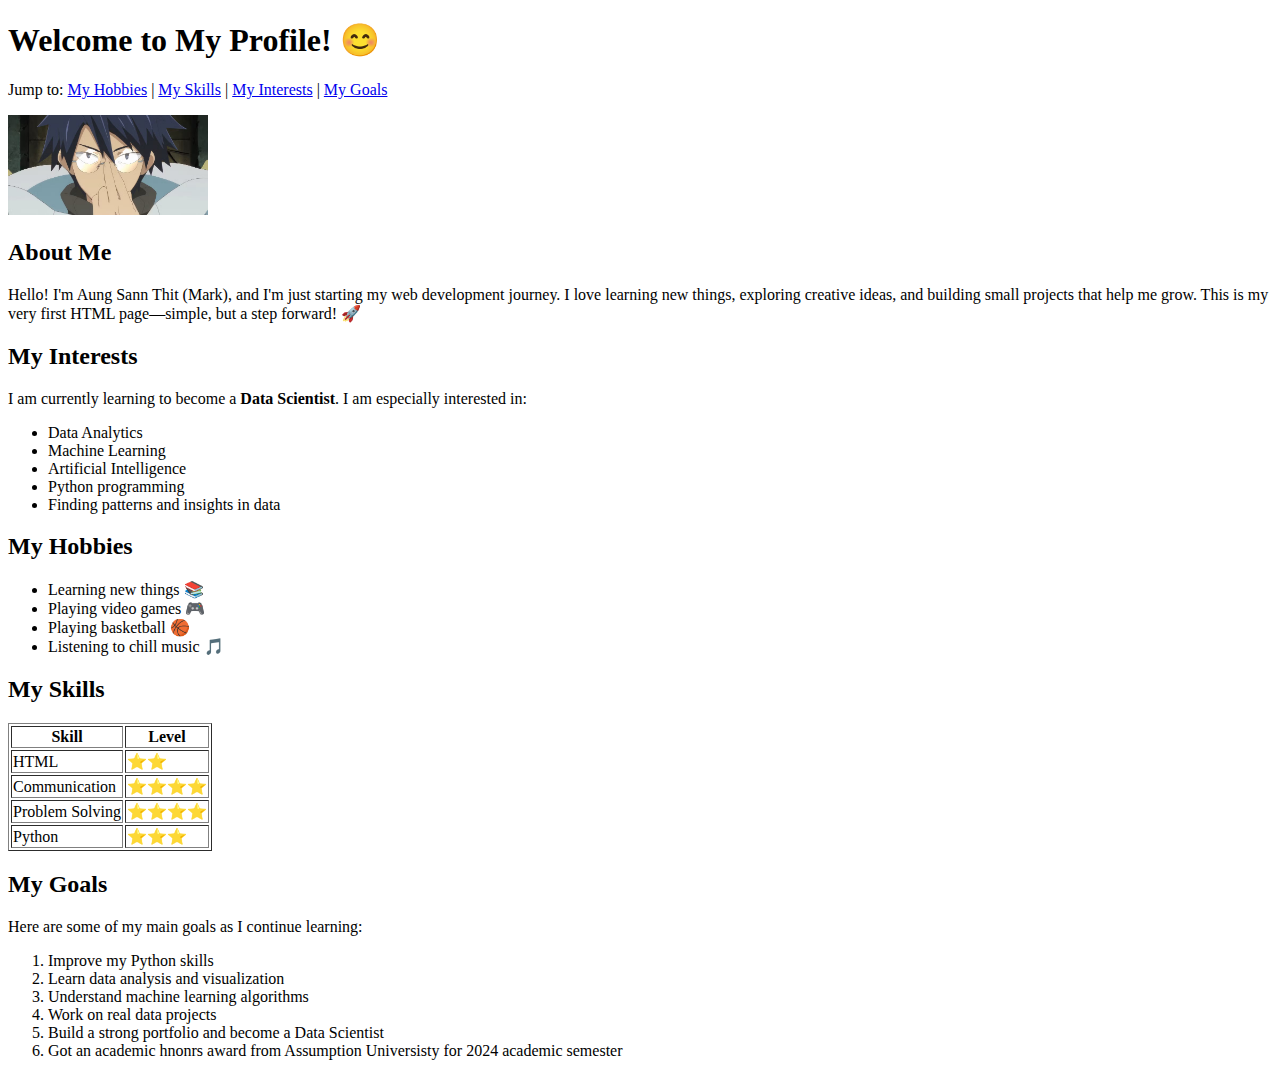
<file: index.html>
<!DOCTYPE html>
<html>
<head>
    <title>My Profile</title>
</head>
<body>

    <h1>Welcome to My Profile! 😊</h1>

    <p>
        Jump to: 
        <a href="#hobbies">My Hobbies</a> | 
        <a href="#skills">My Skills</a> |
        <a href="#interests">My Interests</a> |
        <a href="#goals">My Goals</a>
    </p>


    <img src="public/images/myimage.png" alt="My Photo" width="200">

    <h2>About Me</h2>
    <p>
        Hello! I'm Aung Sann Thit (Mark), and I'm just starting my web development journey.
        I love learning new things, exploring creative ideas, and building small projects that help me grow.
        This is my very first HTML page—simple, but a step forward! 🚀
    </p>

    <h2 id="interests">My Interests</h2>
    <p>I am currently learning to become a <strong>Data Scientist</strong>. I am especially interested in:</p>
    <ul>
        <li>Data Analytics</li>
        <li>Machine Learning</li>
        <li>Artificial Intelligence</li>
        <li>Python programming</li>
        <li>Finding patterns and insights in data</li>
    </ul>

    <h2 id="hobbies">My Hobbies</h2>
    <ul>
        <li>Learning new things 📚</li>
        <li>Playing video games 🎮</li>
        <li>Playing basketball 🏀</li>
        <li>Listening to chill music 🎵</li>
    </ul>

    <h2 id="skills">My Skills</h2>
    <table border="1">
        <tr>
            <th>Skill</th>
            <th>Level</th>
        </tr>
        <tr>
            <td>HTML</td>
            <td>⭐⭐</td>
        </tr>
        <tr>
            <td>Communication</td>
            <td>⭐⭐⭐⭐</td>
        </tr>
        <tr>
            <td>Problem Solving</td>
            <td>⭐⭐⭐⭐</td>
        </tr>
        <tr>
            <td>Python</td>
            <td>⭐⭐⭐</td>
        </tr>
    </table>

    <h2 id="goals">My Goals</h2>
    <p>Here are some of my main goals as I continue learning:</p>
    <ol>
        <li>Improve my Python skills</li>
        <li>Learn data analysis and visualization</li>
        <li>Understand machine learning algorithms</li>
        <li>Work on real data projects</li>
        <li>Build a strong portfolio and become a Data Scientist</li>
        <li>Got an academic hnonrs award from Assumption Universisty for 2024 academic semester</li>
    </ol>

</body>
</html>
</file>
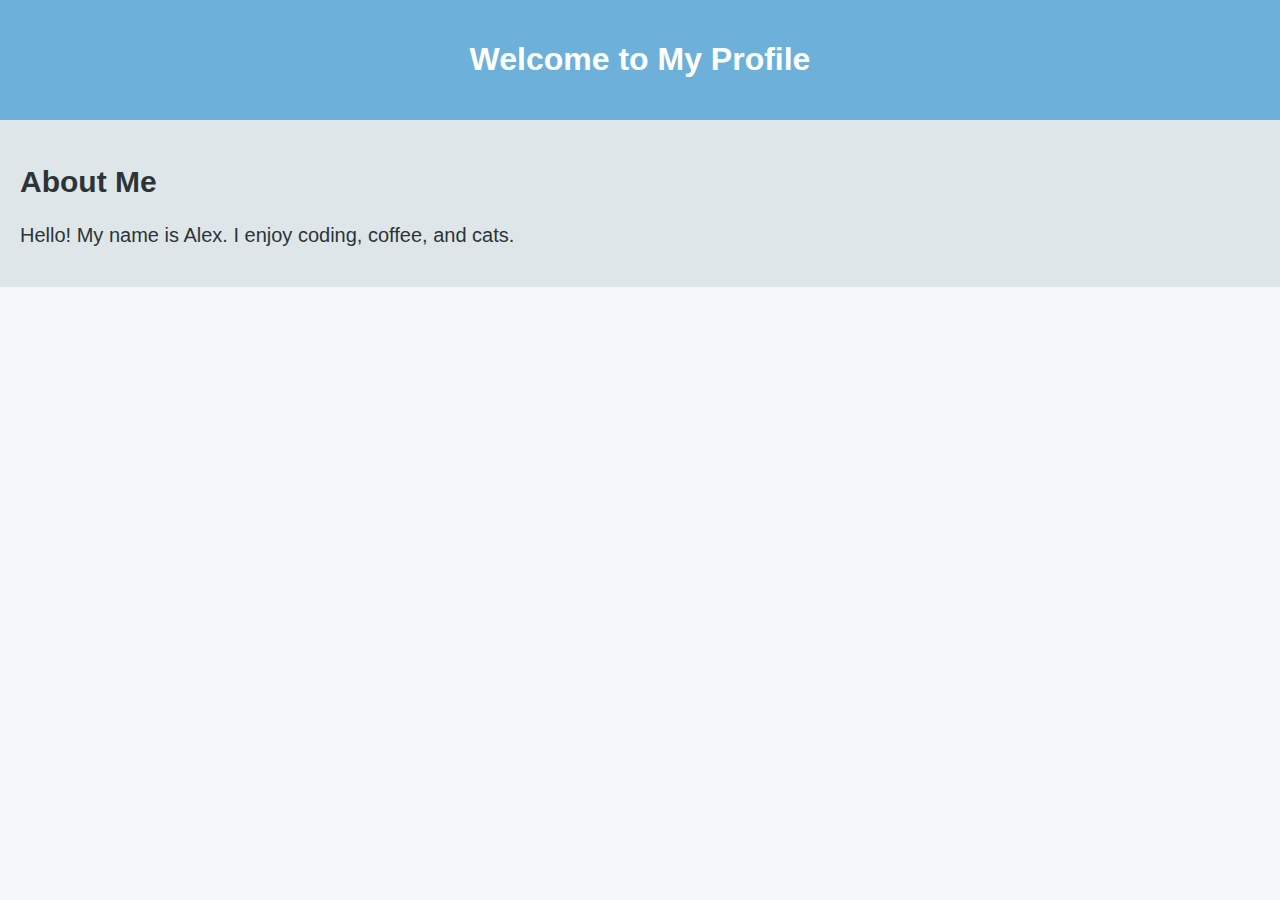
<file: applycss.html>
<!DOCTYPE html>

<html lang="en">
  <head>
    <meta charset="UTF-8" />

    <meta name="viewport" content="width=device-width, initial-scale=1.0" />

    <link rel="stylesheet" href="public/css/profile.css" />

    <title>My Profile - CSS Example 1</title>
  </head>

  <body>
    <header>
      <h1>Welcome to My Profile</h1>
    </header>

    <section class="about">
      <h2>About Me</h2>

      <p>Hello! My name is Alex. I enjoy coding, coffee, and cats.</p>
    </section>
  </body>
</html>
</file>
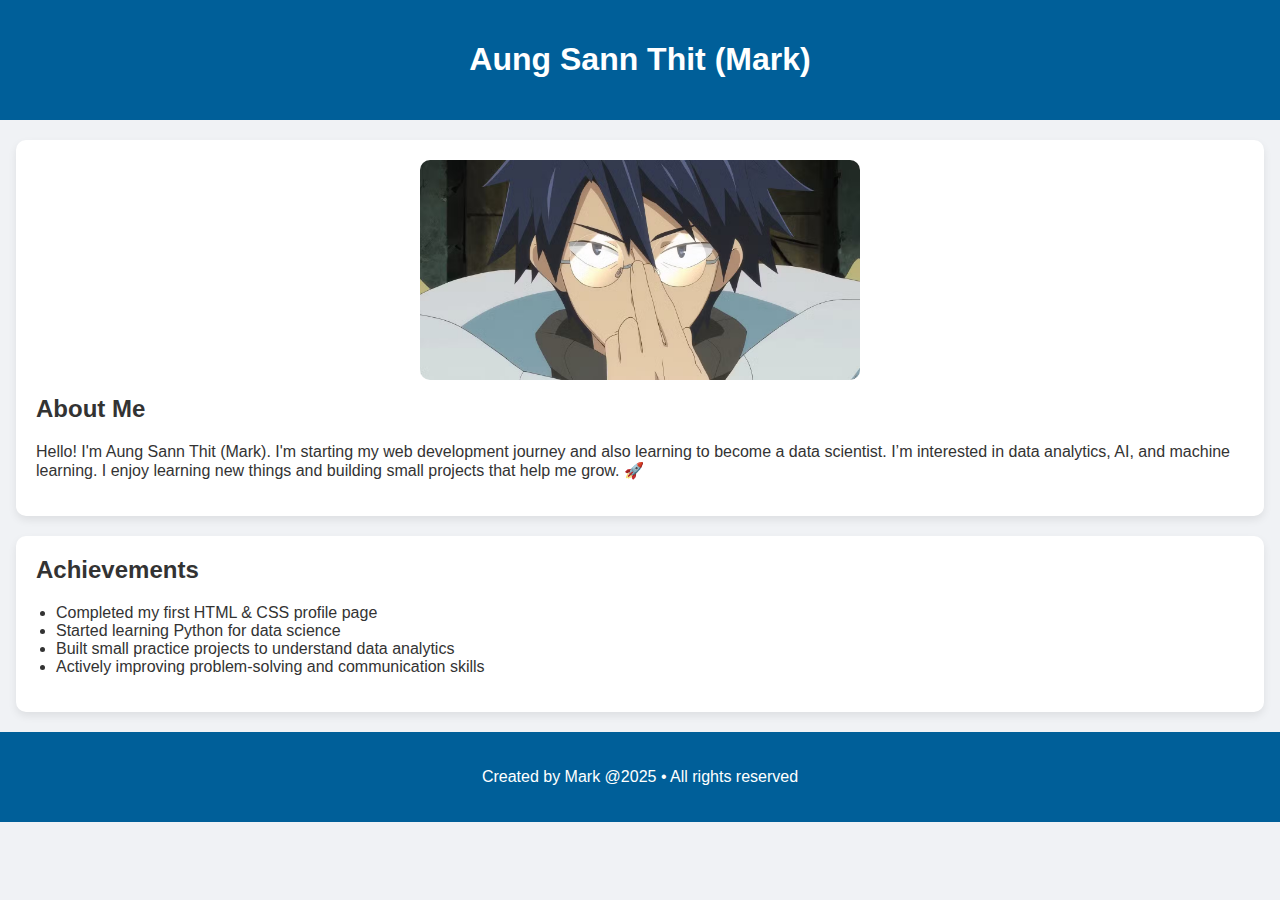
<file: applycss2.html>
<!DOCTYPE html>
<html lang="en">

<head>
    <meta charset="UTF-8">
    <meta name="viewport" content="width=device-width, initial-scale=1.0">
    <title>My Profile</title>
    <link rel="stylesheet" href="public/css/style.css">
</head>

<body>

    <header>
        <h1>Aung Sann Thit (Mark)</h1>
    </header>

    <div class="content">

        <section class="biography">
            <center>
            <img src="public/images/myimage.png" alt="My Photo" height="220" , >
            </center>
            <h2>About Me</h2>
            <p>
                Hello! I'm Aung Sann Thit (Mark). I'm starting my web development journey and also learning to become a
                data scientist. I’m interested in data analytics, AI, and machine learning. I enjoy learning new things
                and building small projects that help me grow. 🚀
            </p>
        </section>

        <section class="achievements">
            <h2>Achievements</h2>
            <ul>
                <li>Completed my first HTML & CSS profile page</li>
                <li>Started learning Python for data science</li>
                <li>Built small practice projects to understand data analytics</li>
                <li>Actively improving problem-solving and communication skills</li>
            </ul>
        </section>

    </div>

    <footer>
        <p>Created by Mark @2025 • All rights reserved</p>
    </footer>

</body>

</html>
</file>
<file: public/css/profile.css>
body {
  margin: 0;
  font-family: Arial, Helvetica, sans-serif;
  background-color: #f5f6fa;
  color: #333;
}

header {
  background-color: #6db1db;
  color: white;
  text-align: center;
  padding: 20px;
}

section {
  background-color: #dfe6e9;
  color: #2d3436; 
  font-size: 1.25em;
  padding: 20px;
}
</file>
<file: public/css/style.css>
* {
  box-sizing: border-box;
}

body {
  margin: 0;
  font-family: Arial, Helvetica, sans-serif;
  background-color: #f0f2f5;
  color: #333;
}

header , footer {
  background-color: #005f99;
  color: white;
  text-align: center;
  padding: 20px;
}

.content {
  max-width: auto;
  margin: 20px auto;
  padding: 0 16px;
}

.biography,
.achievements {
  background-color: #ffffff;
  border-radius: 10px;
  padding: 20px;
  margin-bottom: 20px;
  box-shadow: 0 4px 8px rgba(0, 0, 0, 0.08);
}

.biography img {
  display: block;
  margin-bottom: 15px;
  border-radius: 10px;
}

.biography h2,
.achievements h2 {
  margin-top: 0;
}

.achievements ul {
  padding-left: 20px;
}



.biography:hover,
.achievements:hover {
  box-shadow: 0 6px 12px rgba(0, 0, 0, 0.12);
  transform: translateY(-10px);
  transition: all 0.2s ease-in-out;
}
</file>
